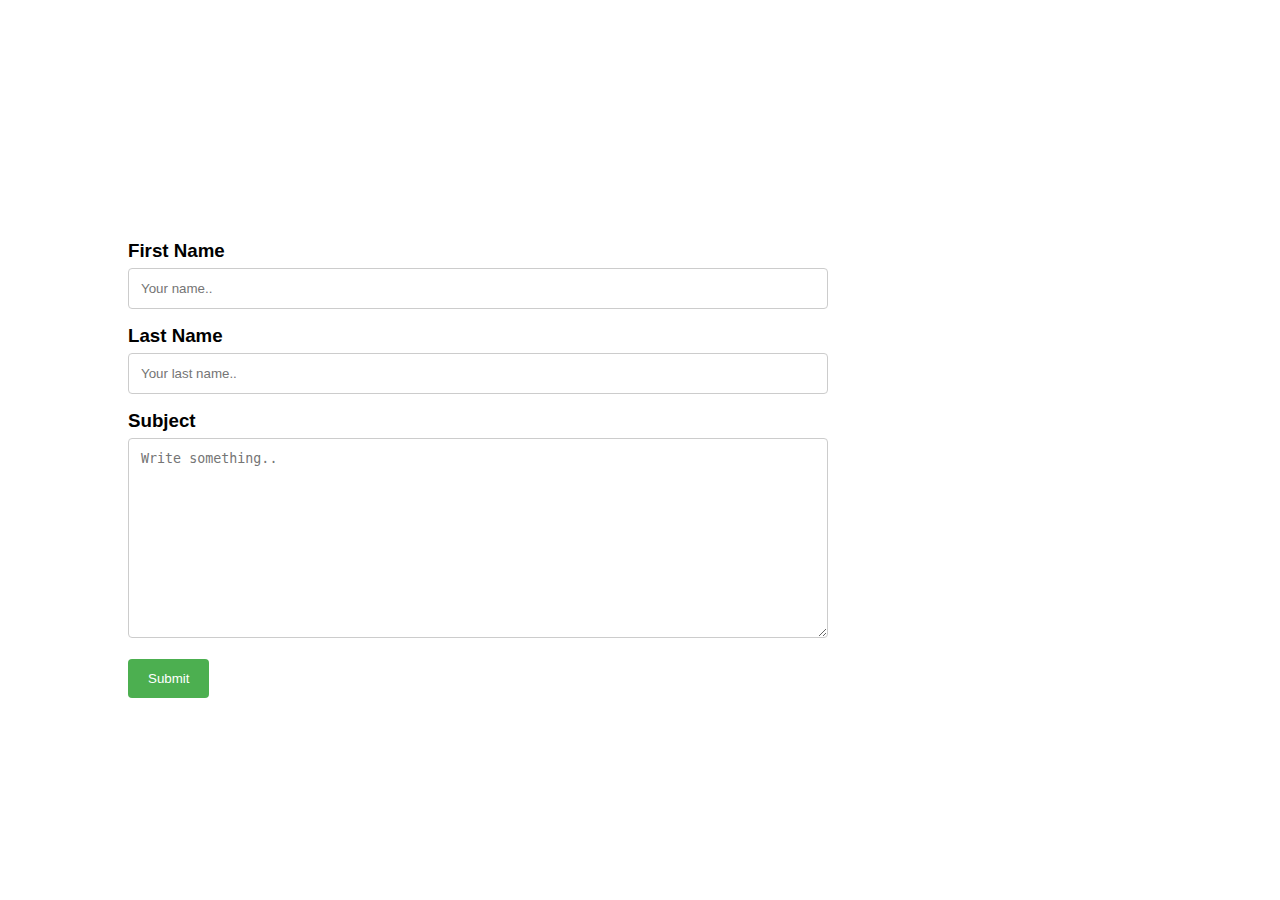
<file: jersite/contact.html>
<!DOCTYPE html>
<html lang="en">
<head>
  <title>Jeremy Scott's Contact</title>
  <meta charset="utf-8">

<link href="https://stackpath.bootstrapcdn.com/font-awesome/4.7.0/css/font-awesome.min.css" rel="stylesheet">
		<link rel="stylesheet" href="style2.css">
	</head>
		<body>
		<div class="open">

		</div>

		<section>
			<div class="header">

				<h2 class="logo">Jeremy Scott</h2>

				<ul>
					<li>
						<a href="index.html">Home</a>
					</li>
					<li>
						<a href="about.html">About</a>
					</li>
					<li>
						<a href="portfolio.html">Portfolio</a>
					</li>
					<li>
						<a href="education.html">Education</a>
					</li>

<p>
					<li>

						<a href="contact.html" class="active">Contact</a>
					</li>
				</ul>
			</div>

		<br><br><br><br><br><br><br><br><br><br>
	<div class="pages">
			 <h3 class="bannerText"</h3>
  <form action="action_page.php">

    <label for="fname">First Name</label>
    <input type="text" id="fname" name="firstname" placeholder="Your name..">

    <label for="lname">Last Name</label>
    <input type="text" id="lname" name="lastname" placeholder="Your last name..">

<!--
    <label for="country">Country</label>
    <select id="country" name="country">
      <option value="australia">Australia</option>
      <option value="canada">Canada</option>
      <option value="usa">USA</option>
    </select>
-->
    <label for="subject">Subject</label>
    <textarea id="subject" name="subject" placeholder="Write something.." style="height:200px"></textarea>

    <input type="submit" value="Submit">

  </form>
</div>

			</body>
	</html>
</file>
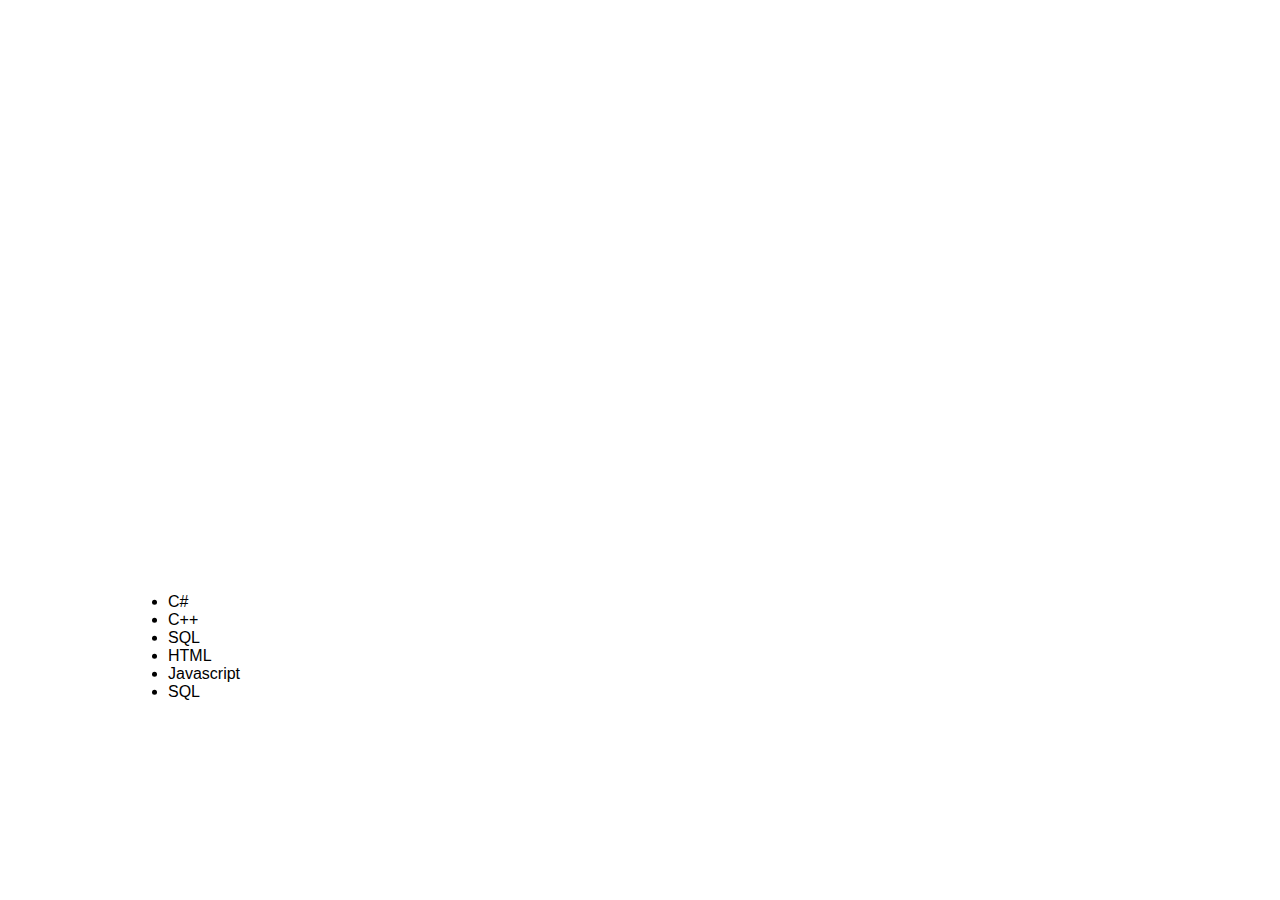
<file: jersite/education.html>
<!DOCTYPE html>
<html lang="en">
<head>
  <title>Jeremy Scott's Education</title>
  <meta charset="utf-8">

<link href="https://stackpath.bootstrapcdn.com/font-awesome/4.7.0/css/font-awesome.min.css" rel="stylesheet">
		<link rel="stylesheet" href="style2.css">
</head>
	<body>
		<div class="open">

		</div>
		<section>
			<div class="header">
				<h2 class="logo">Jeremy Scott
      </h2>

				<ul>
					<li>
						<a href="index.html" >Home</a>
					</li>
					<li>
						<a href="about.html">About</a>
					</li>
					<li>
						<a href="portfolio.html">Portfolio</a>
					</li>
					<li>
						<a href="education.html"class="active">Education</a>
					</li>

					<li>
						<a href="contact.html">Contact</a>
					</li>
				</ul>
					</section>
						</div>
						</div>
	<div class = "bannerText">
    <br>
    <br>
    <br>
    <h2>Education</h2>
<br>
<br>
<br>

    <h3>Mt. San Antonio College</h3>
    <p>Currently in the process of aquiring a duel A.S. in Computer Science and Information Systems</p>

		   <h3>Key Skills</h3>

   <ul><p>
      <li>C#</li>
      <li>C++</li>
      <li>SQL</li>
      <li>HTML</li>
  <li>Javascript</li>
    <li>SQL</li>
	   </p></ul>

        </div>





</body>
	  <!--	<ul class="sci">
				<li><a href="#"><i class="fa fa-github-alt ithub"></i></a></li>
				<li><a href="#"><i class="fa fa-linkedin-square"></i></a></li>
				<li><a href="#"><i class="fa fa-dribbble"></i></a></li>
				<li><a href="#"><i class="fa fa-behance-square"></i></a></li>
				<li><a href="#"><i class="fa fa-itch-io"></i></a></li>

			</ul>
    -->
	</html>
</file>
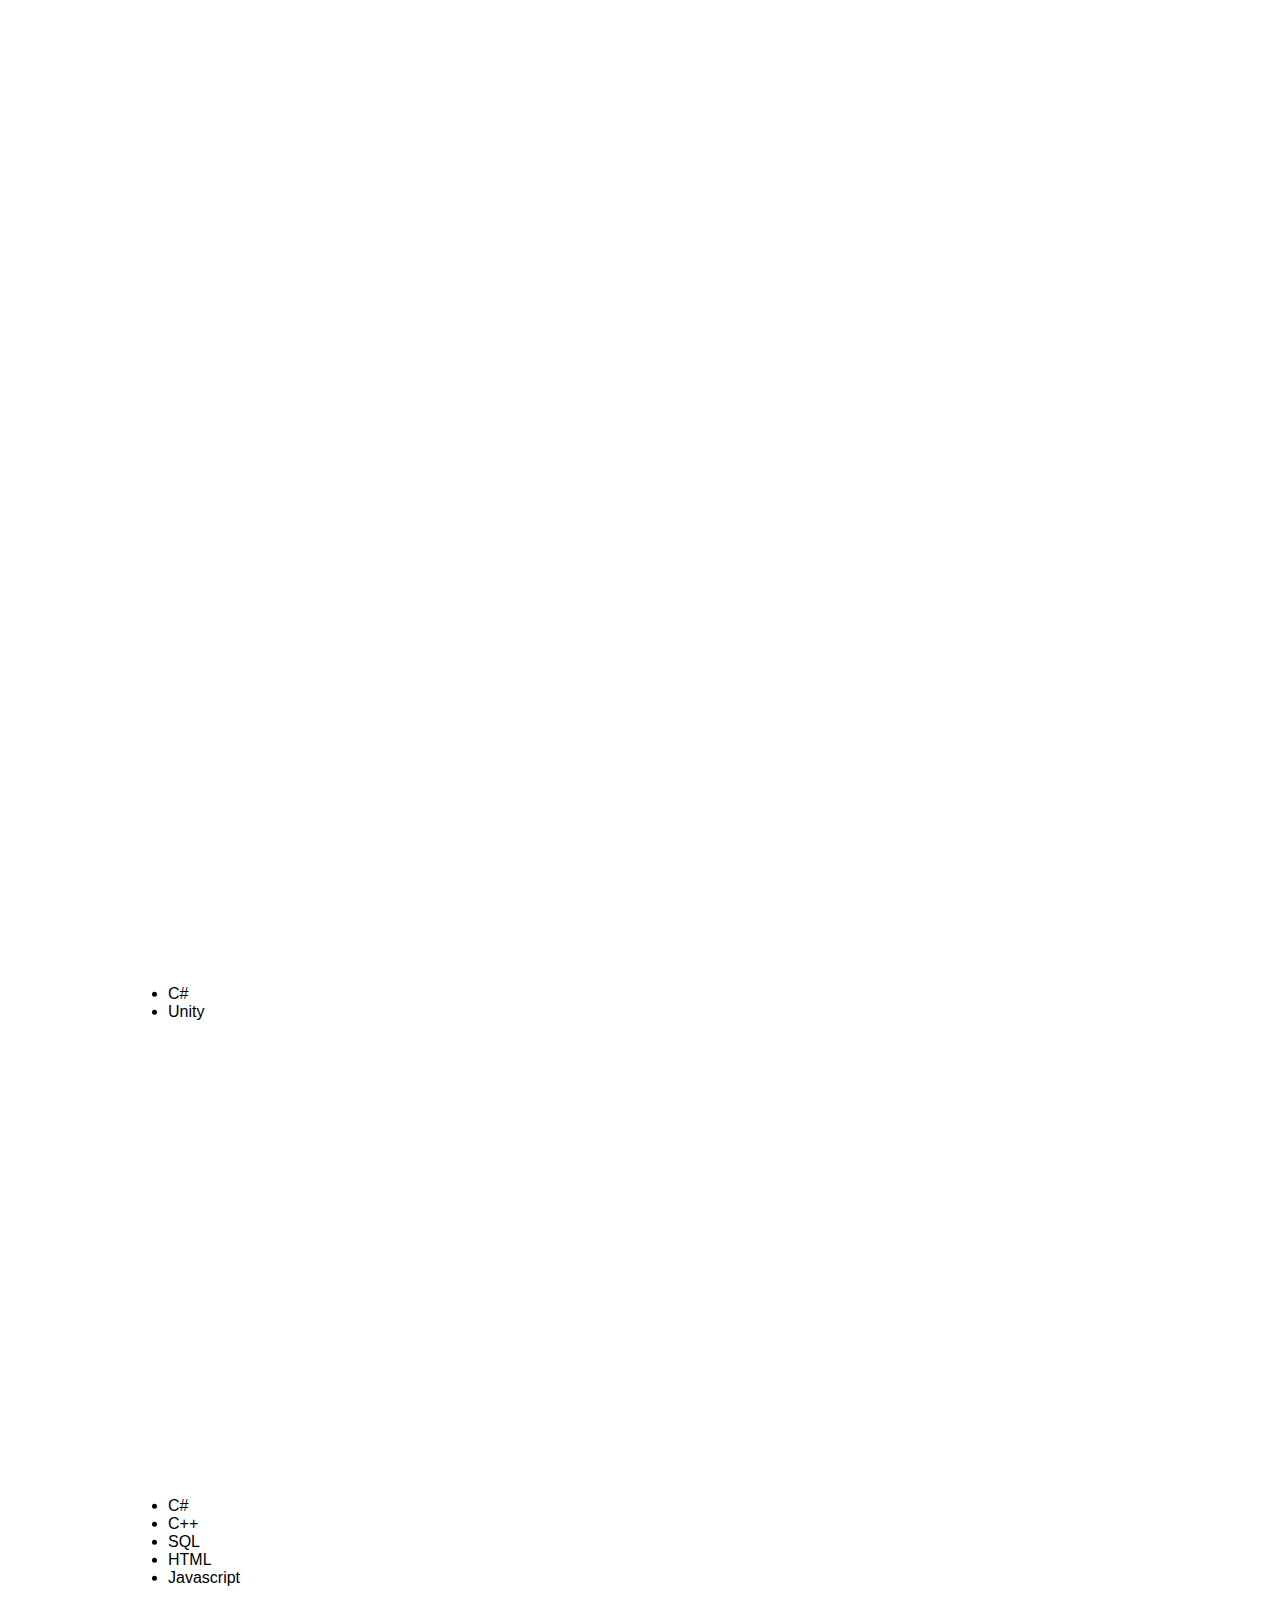
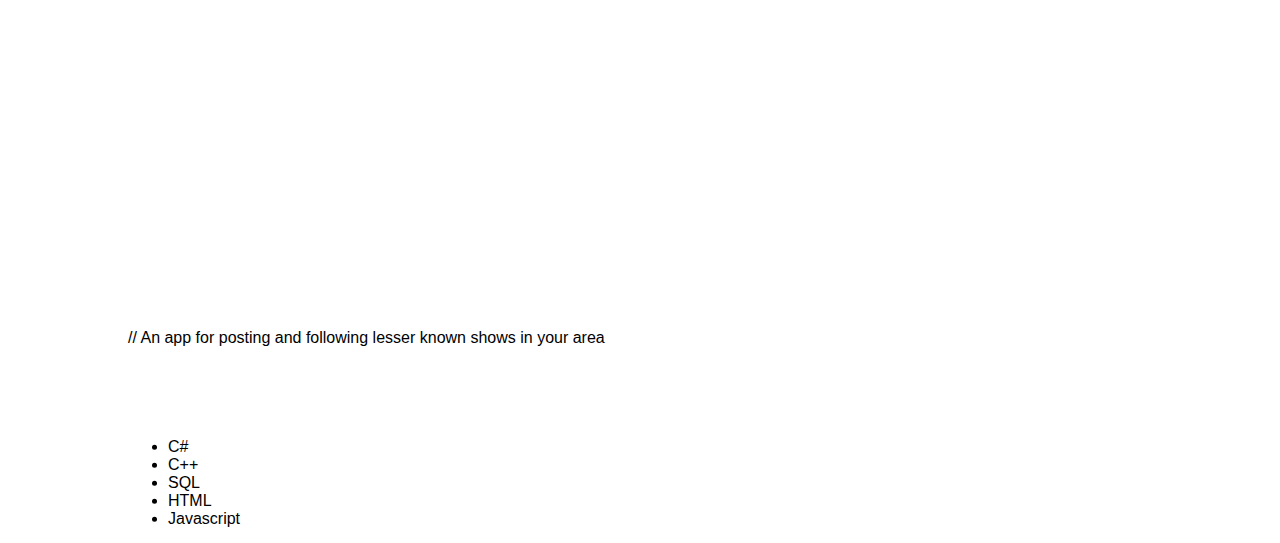
<file: jersite/portfolio.html>
<!DOCTYPE html>
<html lang="en">
<head>
  <title>Jeremy Scott's Portfolio</title>
  <meta charset="utf-8">

<link href="https://stackpath.bootstrapcdn.com/font-awesome/4.7.0/css/font-awesome.min.css" rel="stylesheet">
		<link rel="stylesheet" href="style2.css">
	</head>
		<div class="open">

		</div>
		<section>
			<div class="header">
				<h2 class="logo">Jeremy Scott</h2>
				<div class="pages">
				<ul>
					<li>
						<a href="index.html">Home</a>
					</li>
					<li>
						<a href="about.html">About</a>
					</li>
					<li>
						<a href="portfolio.html" class="active">Portfolio</a>
					</li>
					<li>
						<a href="education.html">Education</a>
					</li>

					<li>
						<a href="contact.html">Contact</a>
					</li>
				</ul>

				</div>
				</section>
			<br>
      <br>
<br>
<br>
<br>
<br>
<br>
<br>
<br>
<br>
<br>
<br>
<br>
<br>
<br>
<br>
<br>

<div class = "bannerText">
<br>
<br>
<br>
<br>
<br>
<br>
<br>
<br>
<br>
<br>
<br>
<br>  <br>
  <br>
  <br>
  <br>  <br>
    <br>
    <br>
    <br>  <br>
      <br>
      <br>
      <br>  <br>
        <br>
        <br>
        <br>
        <br>
        <br>
        <br>
        <br>  <br>
          <br>
          <br>
          <br>

          <br>
          <br>
          <br>
          <br>  <br>
            <br>
            <br>
            <br>  <br>
              <br>
              <br>
              <br>  <br>
                <br>
                <br>
                <br>
						<br>
			<br>
			<br>
			<br>
			<br>
			<br>


    <div class = "bannerText">
      <br>
      <br>
      <br>
      <br>
      <br>
      <br>
      <br>
      <br>
      <br>
      <br>
      <br>
      <br>  <br>
        <br>
        <br>
        <br>  <br>
          <br>
          <br>
          <br>  <br>
            <br>
            <br>
            <br>  <br>
              <br>
              <br>
              <br>
              <br>
              <br>
              <br>
              <br>  <br>
                <br>
                <br>
                <br>

                <br>
                <br>
                <br>
                <br>  <br>
                  <br>
                  <br>
                  <br>  <br>
                    <br>
                    <br>
                    <br>  <br>
                      <br>
                      <br>
                      <br>
                      <br>
                      <br>
                      <br>
                      <br>
                      <br>
                      <br>
                      <br>  <br>
                        <br>
                        <br>
                        <br>  <br>
                          <br>
                          <br>
                          <br>  <br>
                            <br>
                            <br>
                            <br>
                            <br>
                            <br>
                            <br>
                            <br>
                            <br>
                            <br>
		<h2>Projects/Prototypes</h2>
		<div class="flex-container pages">
      <br>
      <br>
      <br>
      <br>
      <br>
      <br>
      <br>
      <br>
      <br>
      <br>
      </div>
      	<div class="flex-container ">
             <h2>   Walls  </h2>
 <p>//An Endless 3d physics based game created with the goal of making an original design ground up.</p>

<p class="logo">
<iframe src="https://itch.io/embed/460929"  width="1080" height="167" frameborder="200"></iframe>
</p>
        <br>
        <br>
        <br>
        <br>
        <br>
    			   <h3>Technologies Used</h3>
<p>
        <ul>
            <li>C#</li>
            <li>Unity</li>
</p>
      </ul>
      </div>

      <br>
      <br>
      <br>
      <br>  <br>
        <br>
        <br>
        <br>  <br>
          <br>
          <br>
          <br>
		<div class="flex-container">
    			<h2>ICE Walls</div> <p>//Block The Penguins From the Fishing Hole!</p>

		<div class="flex-container ">
    			   <h3>Technologies Used</h3>
			</div>
          <ul>
            <li>C#</li>
            <li>C++</li>
            <li>SQL</li>
            <li>HTML</li>
    		<li>Javascript</li>

          </ul>
          <br>
          <br>
          <br>
          <br>  <br>
            <br>
            <br>
            <br>  <br>
              <br>
              <br>
              <br>
			<div class="flex-container">
              <h2>MUSIC MAPS</div>// An app for posting and following lesser known shows in your area</p>

		<div class="flex-container ">
    			   <h3>Technologies Used</h3>
				</div>
          <ul>
            <li>C#</li>
            <li>C++</li>
            <li>SQL</li>
            <li>HTML</li>
    		<li>Javascript</li>
		</ul>
		</div>
			  </section>

	</div>
			</div>
</body>


	</html>
</file>
<file: jersite/style2.css>
@import url('https://fonts.googleapis.com/css?family=PT+Sans+Narrow:400,700&display=swap');
body
{
	margin: 0;
	padding: 0;
	min-height: 100vh;
	font-family: 'PT Sans', sans-serif;
}
.open
{
	position: fixed;
	top: 0;
	left: 0;
	right: 0;
	bottom: 0;
	pointer-events: none;
	z-index: 10000;
}
.open .layer
{
	position: absolute;
	top: 0;
	left: 0;
	width: 100%;
	height: 100%;
	transform-origin: top;
	animation: open 1s ease-in-out forwards;
}
.open .layer:nth-child(1)
{
	background: #000;
	z-index: 2;
}
.open .layer:nth-child(2)
{
	background: #94b4c5;
	animation-delay: 0s;
	z-index: 1;
}


@keyframes open
{
	0%
	{
		transform: scaleY(1);
	}
	100%
	{
		transform: scaleY(0);
	}
}
section
{
	position: absolute;
	width: 100%;
	height: 100%;
	background: #fff;
	display: grid;
	justify-content: center;
	align-items: center;
	overflow: hidden;
}
.bannerText
{
	position: absolute;
	top: 50%;
	left: 10%;
	transform: translateY(-50%);
	max-width: 700px;
}
.bannerText h2,
.bannerText h3
{
	position: relative;
	margin: 0;
	padding: 0;
	display: inline-block;
	transform-origin: left;
	text-transform: uppercase;
	transform: scaleX(0);
	animation: revealTextReverse 1s ease-in-out forwards;
}
.bannerText h2
{
	font-size: 6em;
	animation-delay: 0s;
}
.bannerText h3
{
	font-size: 3em;
	animation-delay: 1s;
}
.bannerText h4
{
	font-size: 1.2em;
	animation-delay: 2s;
}
.bannerText h2:before,
.bannerText h3:before

{
	content: '';
	position: absolute;
	top: 0;
	left: 0;
	background: #94b4c5 ;
	width: 100%;
	height: 100%;
	transform-origin: right;
	animation: revealText 1s ease-in-out forwards;
	animation-delay: 3s;
}
.bannerText h3:before
{
	animation-delay: 2s;
}


@keyframes revealText
{
	0%
	{
		transform: scaleX(1);
	}
	100%
	{
		transform: scaleX(0);
	}
}
@keyframes revealTextReverse
{
	0%
	{
		transform: scaleX(0);
	}
	100%
	{
		transform: scaleX(1);
	}
}
.bannerText p
{
	opacity: 0;
	font-weight: 400;
	font-size: 1.2em;
	animation: fadeIn 1s linear forwards;
	animation-delay: 3s;
}
@keyframes fadeIn
{
	0%
	{
		opacity: 0;
	}
	100%
	{
		opacity: 1;
	}
}
.bannerText a
{
	opacity: 0;
	display: inline-block;
	margin: 20px 0 0;
	padding: 10px 20px;
	background: #000 ;
	color: #fff;
	font-weight: 700;
	text-decoration: none;
	font-size: 1.2em;
	letter-spacing: 1px;
	animation: fadeInBottom 0.5s linear forwards;
	animation-delay: 0s;
}
@keyframes fadeInBottom
{
	0%
	{
		transform: translateY(50px);
		opacity: 0;
	}
	100%
	{
		transform: translateY(0);
		opacity: 1;
	}
}

.sci
{
	position: absolute;
	bottom: 32px;
	right: 320px;
	display: flex;
	flex-direction: row;
}

.sci li
{
	opacity: 0;
	list-style: none;
	padding: 10px 0;
	text-align: center;
	animation: fadeInBottom 0.5s linear forwards;
}
.header ul li:nth-child(1),
.sci li:nth-child(1)
{
	animation-delay: 2s;
}
.header ul li:nth-child(2),
.sci li:nth-child(2)
{
	animation-delay: 2.25s;
}
.header ul li:nth-child(3),
.sci li:nth-child(3)
{
	animation-delay: 2.5s;
}
.header ul li:nth-child(4),
.sci li:nth-child(4)
{
	animation-delay: 2.75s;
}
.header ul li:nth-child(5),
.sci li:nth-child(5)
{
	animation-delay: 3s;
}
.header ul li:nth-child(6),
.sci li:nth-child(6)
{
	animation-delay: 3.25s;
}
.sci li a
{
	font-size: 7em;
	color: #000;
}
.sci li
{
	font-size: em;
	color: #000;
}



.open.pages .bannerText . action_page
{animation-delay: 4s;}

.header
{
	position: absolute;
	top: 0;
	left: 0;
	width: 100%;
	height: 80px;
	padding: 0 10%;
	display: flex;
	align-items: center;
	justify-content: space-between;
	box-sizing: border-box;
}
.header .logo
{
	opacity: 0;
	margin: 0;
	padding: 0;
	font-size: 2em;
	text-transform: uppercase;
	animation: fadeIn 0.5s linear forwards;
	animation-delay: 2.5s;
}

.header .logoalt
{
	opacity: 0;
	margin: 0;
	padding: 0;
	font-size: 2em;
	text-transform: uppercase;
	animation: fadeIn 0.1s linear forwards;
	animation-delay: 2s;
}
.header .logoalt .pages
{
	opacity: 0;
	margin: 0

	padding: 0;
	font-size: 2em;
	text-transform: none;
	animation-delay: 2s;


}
.header ul
{
	margin: 0;
	padding: 0;
	z-index: 100;
	display: flex;
}
.header ul li
{
	opacity: 0;
	list-style: none;
	margin: 0 10px;
	animation: fadeInRight 0.5s linear forwards;
}
.header ul li:last-child
{
	margin-right: 0;
}
.header ul li a
{
	text-decoration: none;
	font-size: 1.2em;
	color: #000;
	padding: 5px 10px;
	letter-spacing: 2px;
}
.header ul li alt
{
	text-decoration: none;
	font-size: 1.2em;
	color: #64bbc9;
	padding: 5px 10px;
	letter-spacing: 2px;
	animation: fadeInRight 0s linear forwards;
}
.header ul li a.active,
.header ul li a:hover
{
	background: #000;
	color: #fff;
}
@keyframes fadeInRight
{
	0%
	{
		transform: translateX(150px);
		opacity: 0;
	}
	100%
	{
		transform: translateX(0);
		opacity: 1;
	}
}


 /* Style inputs with type="text", select elements and textareas */
input[type=text], select, textarea {
  width: 100%; /* Full width */
  padding: 12px; /* Some padding */
  border: 1px solid #ccc; /* Gray border */
  border-radius: 4px; /* Rounded borders */
  box-sizing: border-box; /* Make sure that padding and width stays in place */
  margin-top: 6px; /* Add a top margin */
  margin-bottom: 16px; /* Bottom margin */
  resize: vertical /* Allow the user to vertically resize the textarea (not horizontally) */
}

/* Style the submit button with a specific background color etc */
input[type=submit] {
  background-color: #4CAF50;
  color: white;
  padding: 12px 20px;
  border: none;
  border-radius: 4px;
  cursor: pointer;
}

/* When moving the mouse over the submit button, add a darker green color */
input[type=submit]:hover {
  background-color: #45a049;
}

/* Add a background color and some padding around the form */
.container {
  border-radius: 5px;
  background-color: #E9DEEE;
  padding: 20px;
}

/*extra background stuff*/
</file>
